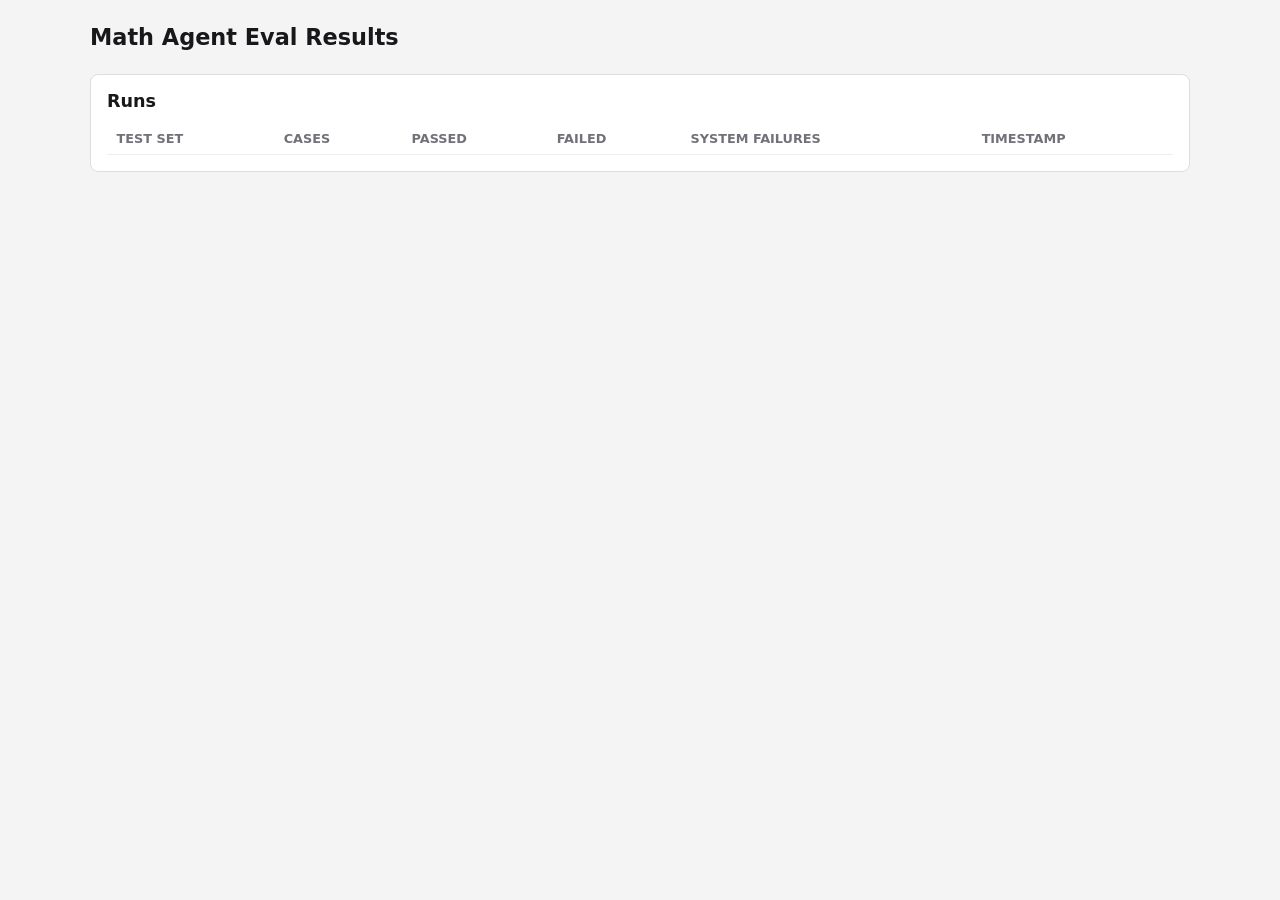
<file: demo-math-agent/math-agent-eval-ui/index.html>
<!doctype html>
<html lang="en">
  <head>
    <meta charset="utf-8" />
    <meta name="viewport" content="width=device-width, initial-scale=1" />
    <title>Math Agent Eval Results</title>
    <link rel="stylesheet" href="style.css" />
  </head>
  <body>
    <div id="app">
      <h1>Math Agent Eval Results</h1>

      <section id="runs-panel">
        <h2>Runs</h2>
        <table id="runs-table">
          <thead>
            <tr>
              <th>Test set</th>
              <th>Cases</th>
              <th>Passed</th>
              <th>Failed</th>
              <th>System Failures</th>
              <th>Timestamp</th>
            </tr>
          </thead>
          <tbody id="runs-body"></tbody>
        </table>
      </section>

      <section id="detail-panel" hidden>
        <h2 id="detail-title">Run detail</h2>

        <div id="overview">
          <div class="stat-tiles">
            <div class="stat-tile">
              <span class="stat-value" id="stat-total">–</span>
              <span class="stat-label">Total Cases</span>
            </div>
            <div class="stat-tile stat-tile--fail">
              <span class="stat-value" id="stat-failed">–</span>
              <span class="stat-label">System Failures</span>
            </div>
            <div class="stat-tile stat-tile--above">
              <span class="stat-value" id="stat-above">–</span>
              <span class="stat-label">Above Threshold</span>
            </div>
            <div class="stat-tile stat-tile--below">
              <span class="stat-value" id="stat-below">–</span>
              <span class="stat-label">Below Threshold</span>
            </div>
          </div>

          <div class="overview-row">
            <div class="overview-col">
              <h3>Average score per iteration</h3>
              <p class="hint">
                Each iteration is a fully independent repeat of the whole
                conversation (run to measure consistency) — not a
                continuation of the previous one. Retries within a single
                iteration show up as separate <strong>turns</strong> inside
                that iteration below.
              </p>
              <table id="iter-avg-table">
                <tbody id="iter-avg-body"></tbody>
              </table>
            </div>
            <div class="overview-col">
              <h3>Average score per turn</h3>
              <p class="hint">
                Turn depth within a single iteration (retries after a wrong
                or poorly-justified attempt). Conversations that converged
                before reaching a given turn contribute their last real
                turn's score at that depth, so every conversation counts at
                every depth.
              </p>
              <table id="turn-avg-table">
                <tbody id="turn-avg-body"></tbody>
              </table>
            </div>
            <div class="overview-col overview-col--summary">
              <h3>Overall average score</h3>
              <div class="big-score" id="overall-score">–</div>
              <label class="threshold-control">
                Threshold
                <input type="number" id="threshold-input" value="0.5" min="0" max="1" step="0.05" />
              </label>
            </div>
          </div>

          <details class="formula-box">
            <summary>Formula used to calculate score</summary>
            <p id="score-formula"></p>
          </details>
        </div>

        <div id="cases-accordion"></div>
      </section>
    </div>
    <script src="app.js"></script>
  </body>
</html>
</file>
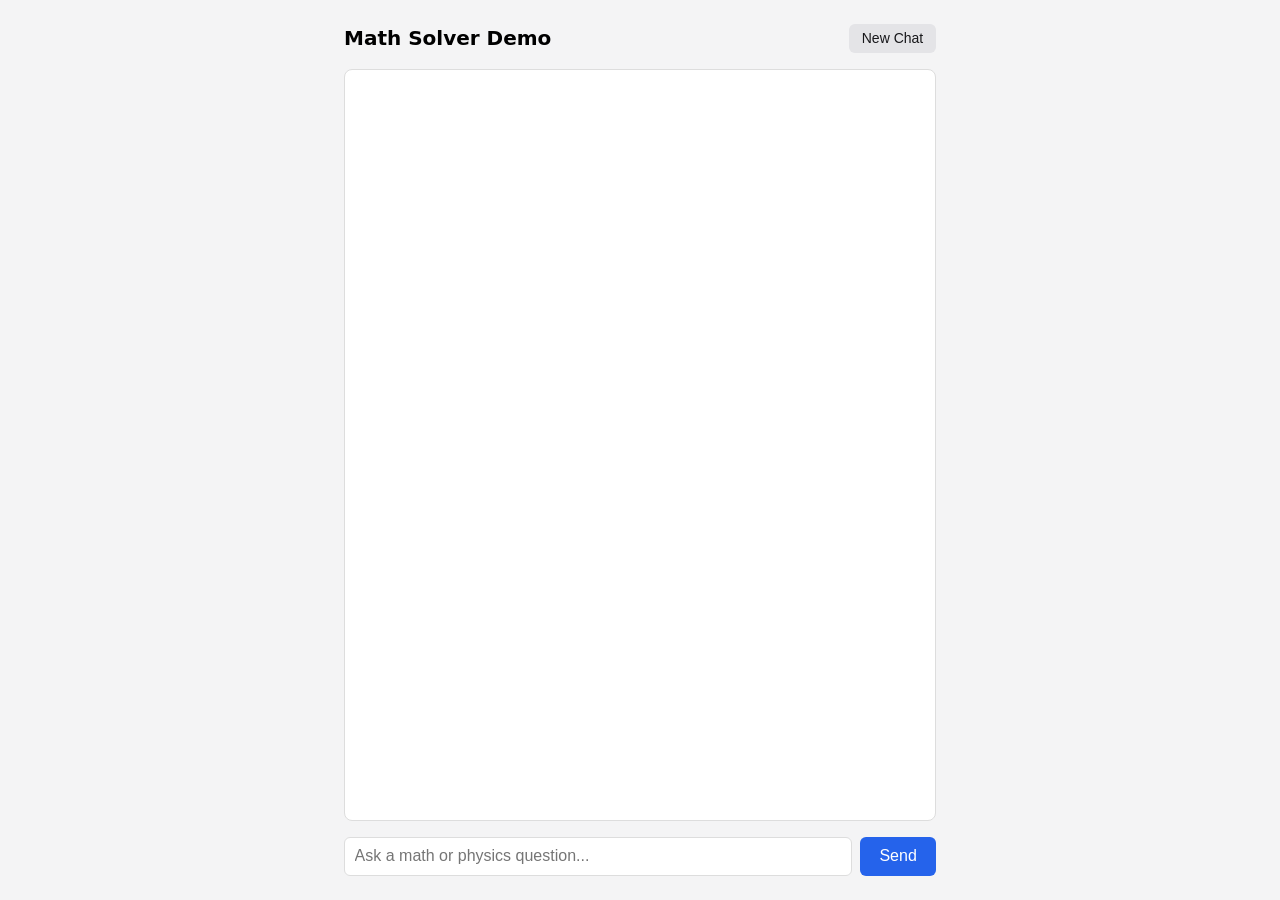
<file: demo-math-agent/math-solver-agent/frontend/index.html>
<!doctype html>
<html lang="en">
  <head>
    <meta charset="utf-8" />
    <meta name="viewport" content="width=device-width, initial-scale=1" />
    <title>Math Solver Demo</title>
    <link rel="stylesheet" href="style.css" />
  </head>
  <body>
    <div id="chat">
      <div id="header">
        <h1>Math Solver Demo</h1>
        <button id="new-chat-btn" type="button">New Chat</button>
      </div>
      <div id="messages"></div>
      <form id="chat-form">
        <input
          id="chat-input"
          type="text"
          placeholder="Ask a math or physics question..."
          autocomplete="off"
        />
        <button type="submit">Send</button>
      </form>
    </div>
    <script src="app.js"></script>
  </body>
</html>
</file>
<file: demo-math-agent/math-agent-eval-ui/style.css>
body {
  font-family: system-ui, sans-serif;
  background: #f4f4f5;
  margin: 0;
  padding: 1.5rem;
  color: #18181b;
}

#app {
  max-width: 1100px;
  margin: 0 auto;
}

h1 {
  font-size: 1.4rem;
  margin: 0 0 1.5rem;
}

h2 {
  font-size: 1.1rem;
  margin: 0 0 0.75rem;
}

h3 {
  font-size: 0.85rem;
  text-transform: uppercase;
  letter-spacing: 0.03em;
  color: #71717a;
  margin: 0 0 0.5rem;
}

section {
  background: white;
  border: 1px solid #ddd;
  border-radius: 8px;
  padding: 1rem;
  margin-bottom: 1.5rem;
}

#runs-panel {
  overflow-x: auto;
}

table {
  width: 100%;
  border-collapse: collapse;
  font-size: 0.9rem;
}

th, td {
  text-align: left;
  padding: 0.5rem 0.6rem;
  border-bottom: 1px solid #eee;
}

#runs-table th, #runs-table td {
  white-space: nowrap;
  max-width: 320px;
  overflow: hidden;
  text-overflow: ellipsis;
}

th {
  color: #71717a;
  font-weight: 600;
  font-size: 0.8rem;
  text-transform: uppercase;
}

.run-row {
  cursor: pointer;
}

.run-row:hover {
  background: #f4f4f5;
}

.pass {
  color: #16a34a;
  font-weight: 600;
}

.fail {
  color: #dc2626;
  font-weight: 600;
}

/* ---------- overview ---------- */

#overview {
  margin-bottom: 1.5rem;
}

.stat-tiles {
  display: grid;
  grid-template-columns: repeat(4, 1fr);
  gap: 0.75rem;
  margin-bottom: 1.25rem;
}

.stat-tile {
  display: flex;
  flex-direction: column;
  gap: 0.15rem;
  padding: 0.85rem 1rem;
  border: 1px solid #e4e4e7;
  border-radius: 8px;
  background: #fafafa;
}

.stat-value {
  font-size: 1.6rem;
  font-weight: 700;
  font-variant-numeric: tabular-nums;
}

.stat-label {
  font-size: 0.75rem;
  text-transform: uppercase;
  letter-spacing: 0.03em;
  color: #71717a;
}

.stat-tile--fail .stat-value {
  color: #dc2626;
}

.stat-tile--above .stat-value {
  color: #16a34a;
}

.stat-tile--below .stat-value {
  color: #d97706;
}

.overview-row {
  display: grid;
  grid-template-columns: 1.4fr 1.4fr 1fr;
  gap: 1.25rem;
  margin-bottom: 1rem;
}

@media (max-width: 60rem) {
  .overview-row {
    grid-template-columns: 1fr;
  }
}

#iter-avg-table,
#turn-avg-table {
  font-size: 0.85rem;
}

.iter-avg-value {
  font-variant-numeric: tabular-nums;
  font-weight: 600;
}

.iter-avg-fails {
  color: #d97706;
  font-size: 0.8rem;
}

.hint {
  font-size: 0.78rem;
  line-height: 1.5;
  color: #71717a;
  margin: 0 0 0.5rem;
}

.overview-col--summary {
  display: flex;
  flex-direction: column;
  align-items: flex-start;
  gap: 0.6rem;
}

.big-score {
  font-size: 2rem;
  font-weight: 700;
  font-variant-numeric: tabular-nums;
}

.threshold-control {
  display: flex;
  align-items: center;
  gap: 0.5rem;
  font-size: 0.85rem;
  color: #52525b;
}

.threshold-control input {
  width: 4.5rem;
  padding: 0.25rem 0.4rem;
  border: 1px solid #d4d4d8;
  border-radius: 4px;
  font-size: 0.85rem;
  font-variant-numeric: tabular-nums;
}

.formula-box {
  border: 1px solid #e4e4e7;
  border-radius: 6px;
  padding: 0.5rem 0.75rem;
  background: #fafafa;
}

.formula-box summary {
  cursor: pointer;
  font-size: 0.8rem;
  font-weight: 600;
  color: #52525b;
}

.formula-box p {
  font-size: 0.82rem;
  line-height: 1.5;
  color: #3f3f46;
  margin: 0.6rem 0 0.1rem;
}

/* ---------- badges ---------- */

.badge {
  display: inline-block;
  font-size: 0.72rem;
  font-weight: 700;
  letter-spacing: 0.02em;
  padding: 0.15rem 0.5rem;
  border-radius: 999px;
  white-space: nowrap;
}

.badge--pass {
  background: #dcfce7;
  color: #15803d;
}

.badge--fail {
  background: #fee2e2;
  color: #b91c1c;
}

.badge--system-failure {
  background: #18181b;
  color: #fca5a5;
}

/* ---------- case accordion ---------- */

#cases-accordion {
  display: flex;
  flex-direction: column;
  gap: 0.6rem;
}

.case-accordion {
  border: 1px solid #e4e4e7;
  border-radius: 8px;
  background: #fff;
}

.case-accordion[open] {
  border-color: #a1a1aa;
}

.case-summary {
  cursor: pointer;
  padding: 0.75rem 1rem;
  list-style: none;
}

.case-summary::-webkit-details-marker {
  display: none;
}

.case-summary::before {
  content: "▸";
  display: inline-block;
  margin-right: 0.5rem;
  color: #a1a1aa;
  transition: transform 0.15s ease;
}

.case-accordion[open] > .case-summary::before {
  transform: rotate(90deg);
}

.case-header {
  display: flex;
  align-items: center;
  gap: 0.6rem;
  margin-bottom: 0.3rem;
}

.case-id {
  font-weight: 700;
  font-size: 0.95rem;
}

.case-expected {
  font-size: 0.78rem;
  color: #52525b;
  background: #f4f4f5;
  padding: 0.1rem 0.5rem;
  border-radius: 4px;
}

.case-input-preview {
  font-size: 0.83rem;
  color: #71717a;
  white-space: nowrap;
  overflow: hidden;
  text-overflow: ellipsis;
  padding-left: 1.35rem;
}

.case-body {
  padding: 0 1rem 1rem 2.35rem;
  display: flex;
  flex-direction: column;
  gap: 0.6rem;
}

.iteration-accordion {
  border: 1px solid #ececef;
  border-radius: 6px;
  background: #fcfcfd;
}

.iteration-summary {
  cursor: pointer;
  padding: 0.5rem 0.75rem;
  list-style: none;
  display: flex;
  align-items: center;
  gap: 0.6rem;
}

.iteration-summary::-webkit-details-marker {
  display: none;
}

.iteration-summary::before {
  content: "▸";
  display: inline-block;
  color: #a1a1aa;
  transition: transform 0.15s ease;
}

.iteration-accordion[open] > .iteration-summary::before {
  transform: rotate(90deg);
}

.iteration-label {
  font-weight: 600;
  font-size: 0.85rem;
}

.iteration-body {
  padding: 0 0.85rem 0.85rem 2rem;
  display: flex;
  flex-direction: column;
  gap: 0.6rem;
}

.turn-block {
  border-left: 2px solid #e4e4e7;
  padding-left: 0.75rem;
}

.turn-label-row {
  display: flex;
  align-items: center;
  gap: 0.5rem;
  margin-bottom: 0.25rem;
}

.turn-label {
  font-size: 0.75rem;
  font-weight: 700;
  text-transform: uppercase;
  letter-spacing: 0.02em;
  color: #71717a;
}

.turn-io {
  margin-bottom: 0.4rem;
}

.turn-io-label {
  font-size: 0.72rem;
  font-weight: 600;
  text-transform: uppercase;
  color: #a1a1aa;
  margin-bottom: 0.15rem;
}

.turn-io-text {
  font-family: ui-monospace, "SF Mono", Menlo, Consolas, monospace;
  font-size: 0.8rem;
  line-height: 1.5;
  white-space: pre-wrap;
  word-break: break-word;
  background: #f4f4f5;
  border-radius: 6px;
  padding: 0.5rem 0.65rem;
  margin: 0;
  max-height: 16rem;
  overflow-y: auto;
}
</file>
<file: demo-math-agent/math-solver-agent/frontend/style.css>
body {
  font-family: system-ui, sans-serif;
  background: #f4f4f5;
  margin: 0;
  display: flex;
  justify-content: center;
}

#chat {
  width: 100%;
  max-width: 640px;
  padding: 1.5rem;
  display: flex;
  flex-direction: column;
  height: 100vh;
  box-sizing: border-box;
}

#header {
  display: flex;
  align-items: center;
  justify-content: space-between;
  margin-bottom: 1rem;
}

h1 {
  font-size: 1.25rem;
  margin: 0;
}

#new-chat-btn {
  background: #e4e4e7;
  color: #18181b;
  padding: 0.4rem 0.8rem;
  font-size: 0.875rem;
}

#new-chat-btn:hover {
  background: #d4d4d8;
}

#messages {
  flex: 1;
  overflow-y: auto;
  background: white;
  border: 1px solid #ddd;
  border-radius: 8px;
  padding: 1rem;
  display: flex;
  flex-direction: column;
  gap: 0.5rem;
}

.message {
  padding: 0.5rem 0.75rem;
  border-radius: 8px;
  max-width: 80%;
  white-space: pre-wrap;
}

.message.user {
  align-self: flex-end;
  background: #2563eb;
  color: white;
}

.message.assistant {
  align-self: flex-start;
  background: #e4e4e7;
  color: #18181b;
}

#chat-form {
  display: flex;
  gap: 0.5rem;
  margin-top: 1rem;
}

#chat-input {
  flex: 1;
  padding: 0.6rem;
  border: 1px solid #ddd;
  border-radius: 6px;
  font-size: 1rem;
}

button {
  padding: 0.6rem 1.2rem;
  border: none;
  border-radius: 6px;
  background: #2563eb;
  color: white;
  font-size: 1rem;
  cursor: pointer;
}

button:hover {
  background: #1d4ed8;
}
</file>
